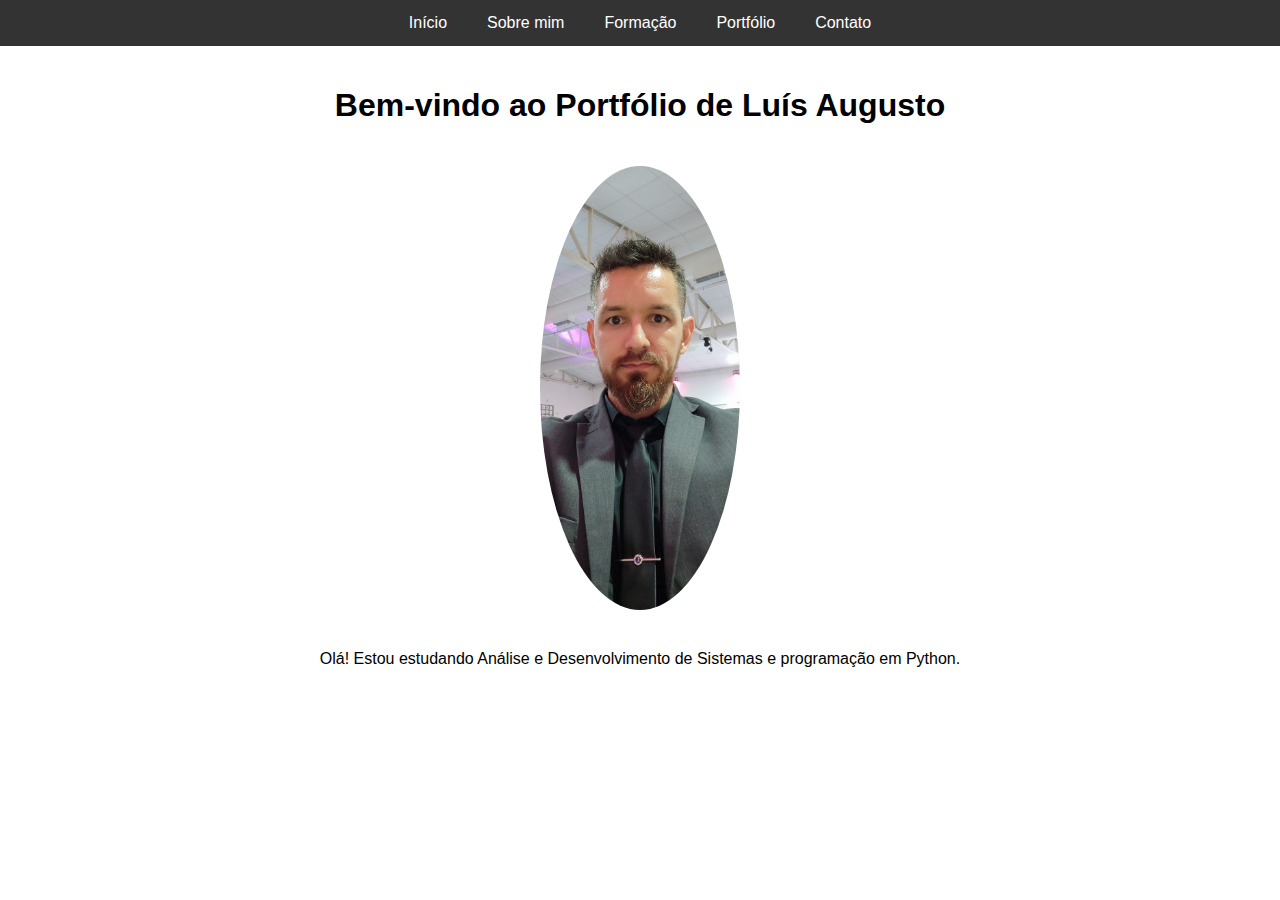
<file: index.html>
<!DOCTYPE html>
<html lang="pt-BR">
<head>
    <meta charset="UTF-8">
    <meta name="viewport" content="width=device-width, initial-scale=1.0">
    <title>Portfólio Pessoal</title>
    <link rel="stylesheet" href="style.css">
</head>
<body>
    <nav>
        <ul>
            <li><a href="index.html">Início</a></li>
            <li><a href="sobre.html">Sobre mim</a></li>
            <li><a href="formacao.html">Formação</a></li>
            <li><a href="portfolio.html">Portfólio</a></li>
            <li><a href="contato.html">Contato</a></li>
        </ul>
    </nav>
    <main>
        <section class="intro">
            <h1>Bem-vindo ao Portfólio de Luís Augusto</h1>
            <img src="foto-perfil.jpg" alt="Foto de Perfil" class="foto-perfil">
            <p>Olá! Estou estudando Análise e Desenvolvimento de Sistemas e programação em Python.</p>
        </section>
    </main>
</body>
</html>
</file>
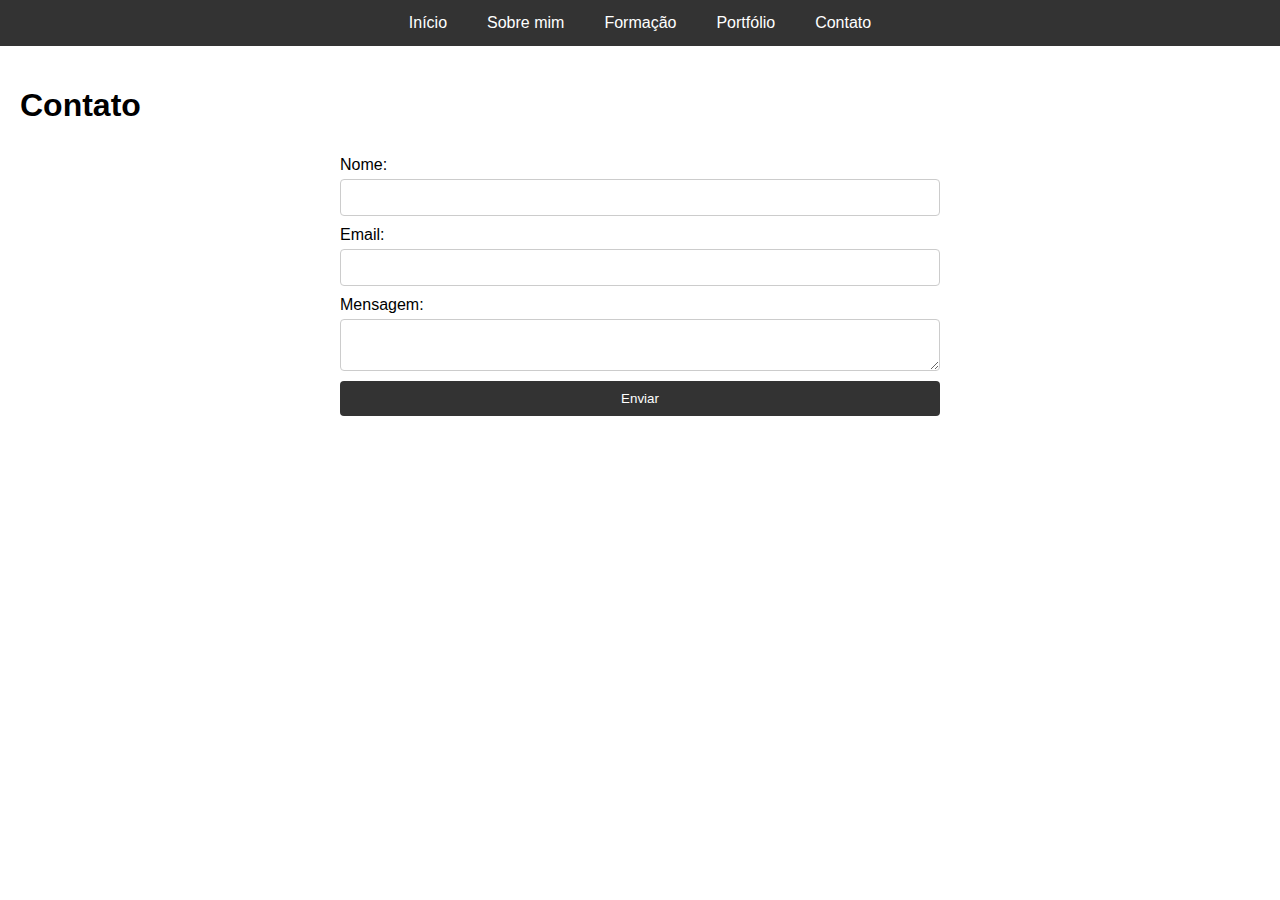
<file: contato.html>
<!DOCTYPE html>
<html lang="pt-BR">
<head>
    <meta charset="UTF-8">
    <meta name="viewport" content="width=device-width, initial-scale=1.0">
    <title>Contato</title>
    <link rel="stylesheet" href="style.css">
</head>
<body>
    <nav>
        <ul>
            <li><a href="index.html">Início</a></li>
            <li><a href="sobre.html">Sobre mim</a></li>
            <li><a href="formacao.html">Formação</a></li>
            <li><a href="portfolio.html">Portfólio</a></li>
            <li><a href="contato.html">Contato</a></li>
        </ul>
    </nav>
    <main>
        <h1>Contato</h1>
        <form>
            <label for="nome">Nome:</label>
            <input type="text" id="nome" name="nome" required>
            
            <label for="email">Email:</label>
            <input type="email" id="email" name="email" required>
            
            <label for="mensagem">Mensagem:</label>
            <textarea id="mensagem" name="mensagem" required></textarea>
            
            <button type="submit">Enviar</button>
        </form>
    </main>
</body>
</html>
</file>
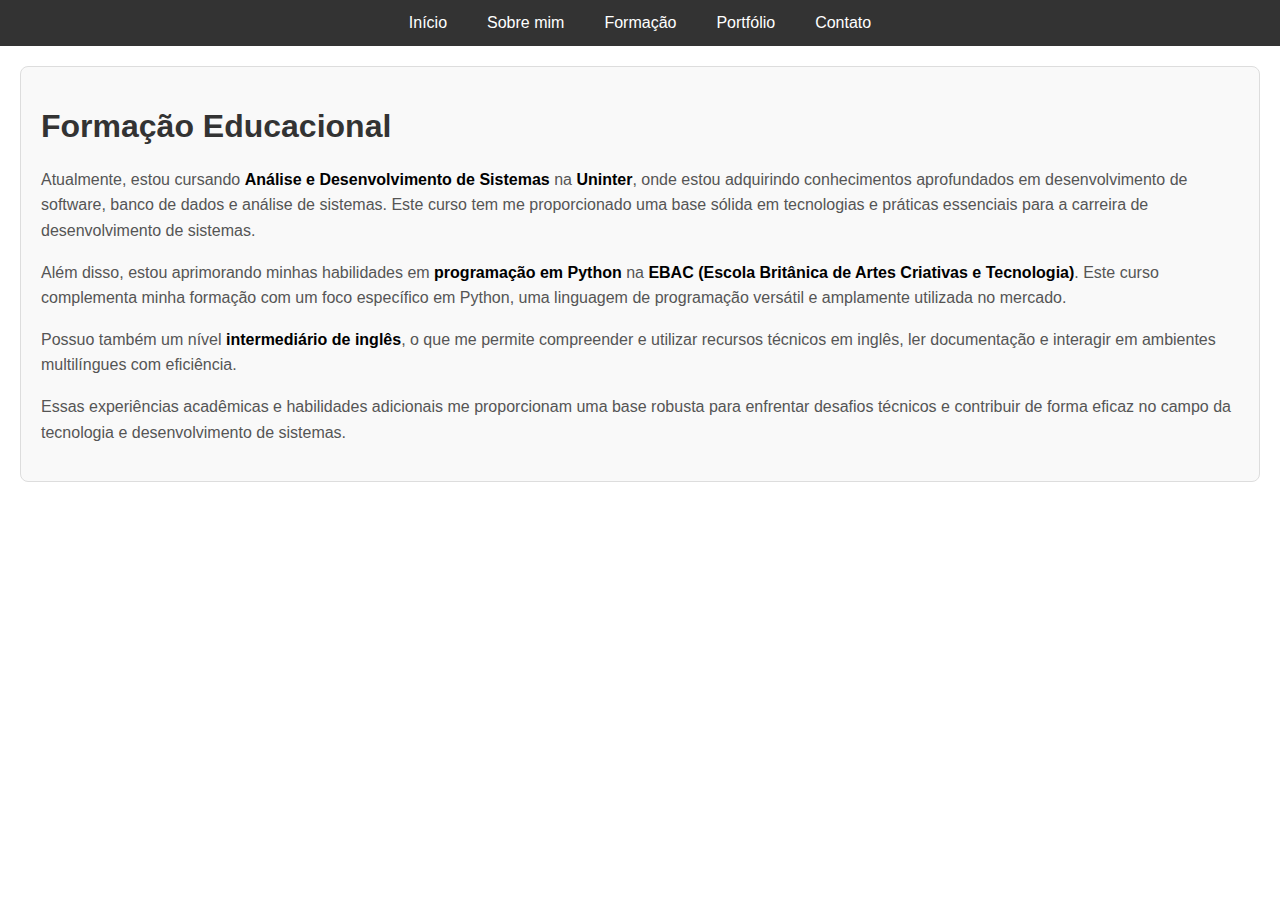
<file: formacao.html>
<!DOCTYPE html>
<html lang="pt-BR">
<head>
    <meta charset="UTF-8">
    <meta name="viewport" content="width=device-width, initial-scale=1.0">
    <title>Formação</title>
    <link rel="stylesheet" href="style.css">
</head>
<body>
    <nav>
        <ul>
            <li><a href="index.html">Início</a></li>
            <li><a href="sobre.html">Sobre mim</a></li>
            <li><a href="formacao.html">Formação</a></li>
            <li><a href="portfolio.html">Portfólio</a></li>
            <li><a href="contato.html">Contato</a></li>
        </ul>
    </nav>
    <main>
        <section class="formacao-educacional">
            <h1>Formação Educacional</h1>
            <p>Atualmente, estou cursando <strong>Análise e Desenvolvimento de Sistemas</strong> na <strong>Uninter</strong>, onde estou adquirindo conhecimentos aprofundados em desenvolvimento de software, banco de dados e análise de sistemas. Este curso tem me proporcionado uma base sólida em tecnologias e práticas essenciais para a carreira de desenvolvimento de sistemas.</p>
            <p>Além disso, estou aprimorando minhas habilidades em <strong>programação em Python</strong> na <strong>EBAC (Escola Britânica de Artes Criativas e Tecnologia)</strong>. Este curso complementa minha formação com um foco específico em Python, uma linguagem de programação versátil e amplamente utilizada no mercado.</p>
            <p>Possuo também um nível <strong>intermediário de inglês</strong>, o que me permite compreender e utilizar recursos técnicos em inglês, ler documentação e interagir em ambientes multilíngues com eficiência.</p>
            <p>Essas experiências acadêmicas e habilidades adicionais me proporcionam uma base robusta para enfrentar desafios técnicos e contribuir de forma eficaz no campo da tecnologia e desenvolvimento de sistemas.</p>
        </section>
    </main>
</body>
</html>
</file>
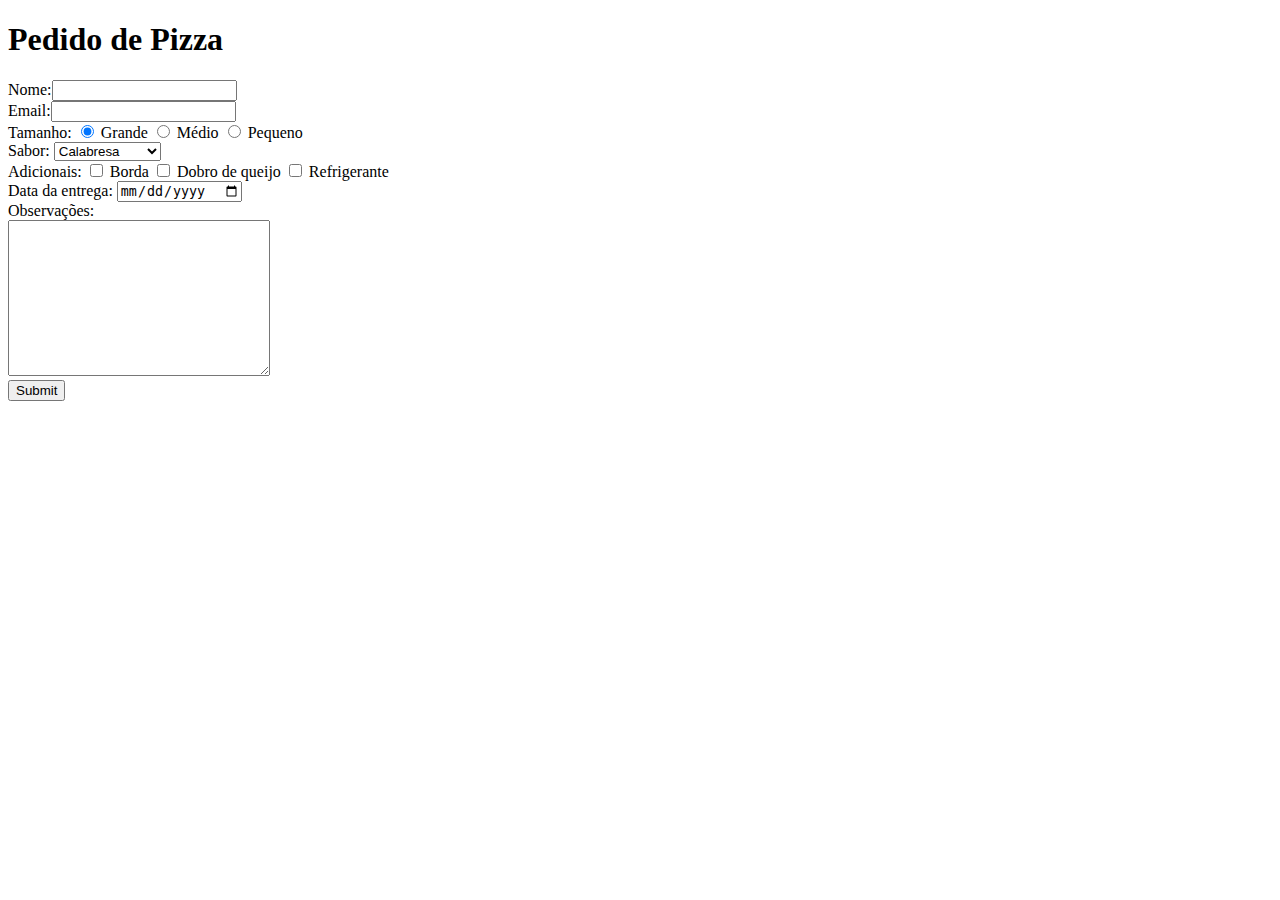
<file: formulario.html>
<!DOCTYPE html>
<html lang="en">
<head>
    <meta charset="UTF-8">
    <meta name="viewport" content="width=device-width, initial-scale=1.0">
    <title>Delivery</title>
</head>
<body>
    <h1>Pedido de Pizza</h1>
    <form method="post" action="teste.jsp">
        Nome:<input type="text" name="nome"><br>
        Email:<input type="email" name="email"><br>
        Tamanho: 
        <input type="radio" name="tamanho" value="g" checked> Grande
        <input type="radio" name="tamanho" value="m"> Médio
        <input type="radio" name="tamanho" value="p"> Pequeno
        <br>
        Sabor:
        <select name="sabor">
            <option>Calabresa</option>
            <option>4 queijos</option>
            <option>Milho e Bacon</option>
        </select>
        <br>
        Adicionais:
        <input type="checkbox" name="Borda recheada" value="sim"> Borda
        <input type="checkbox" name="Dobro de queijo" value="sim"> Dobro de queijo
        <input type="checkbox" name="Refrigerante" value="sim"> Refrigerante
        <br>
        Data da entrega: <input type="date" name="dataEntrega">
        <br>
        Observações:
        <br>
        <textarea name="msg" cols="30" rows="10"></textarea>
        <br>
        <input type="submit">
    </form>
</body>
</html>
</file>
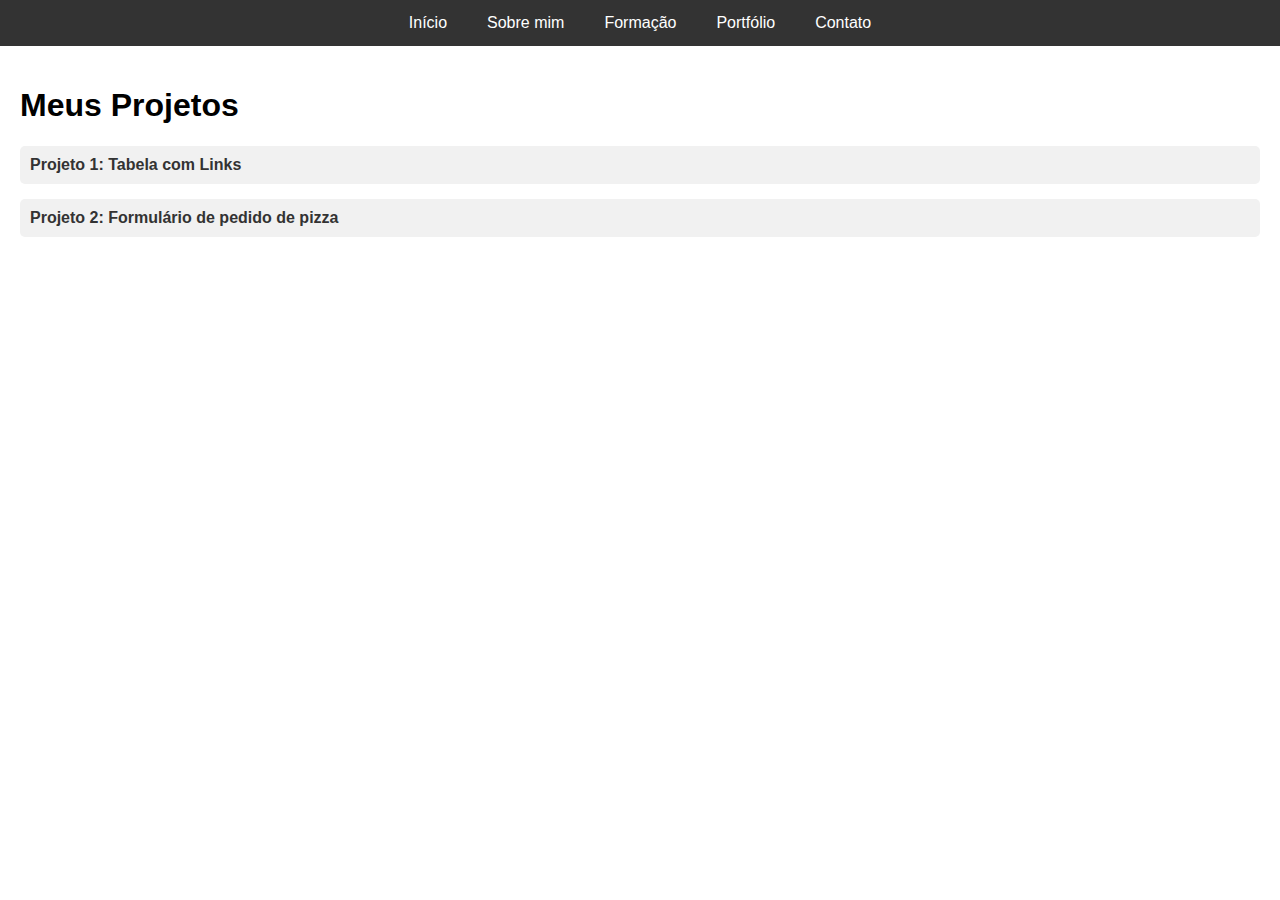
<file: portfolio.html>
<!DOCTYPE html>
<html lang="pt-BR">
<head>
    <meta charset="UTF-8">
    <meta name="viewport" content="width=device-width, initial-scale=1.0">
    <title>Portfólio</title>
    <link rel="stylesheet" href="style.css">
</head>
<body>
    <nav>
        <ul>
            <li><a href="index.html">Início</a></li>
            <li><a href="sobre.html">Sobre mim</a></li>
            <li><a href="formacao.html">Formação</a></li>
            <li><a href="portfolio.html">Portfólio</a></li>
            <li><a href="contato.html">Contato</a></li>
        </ul>
    </nav>
    <main>
        <section class="portfolio">
            <h1>Meus Projetos</h1>
            <ul>
                <li><a href="tabelaLinks.html" target="_blank">Projeto 1: Tabela com Links</a></li>
                <li><a href="formulario.html" target="_blank">Projeto 2: Formulário de pedido de pizza</a></li>
                
            </ul>
        </section>
    </main>
</body>
</html>
</file>
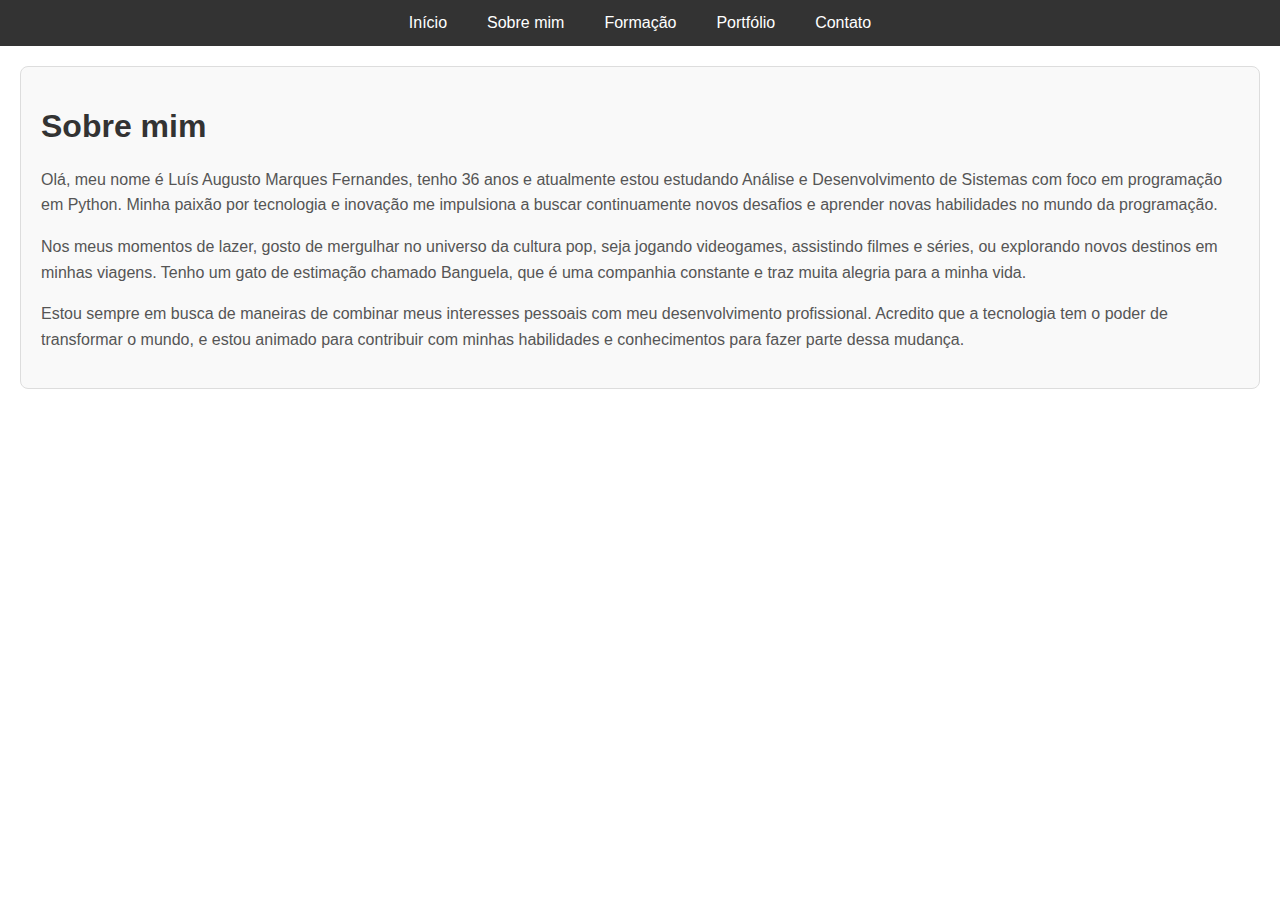
<file: sobre.html>
<!DOCTYPE html>
<html lang="pt-BR">
<head>
    <meta charset="UTF-8">
    <meta name="viewport" content="width=device-width, initial-scale=1.0">
    <title>Sobre mim</title>
    <link rel="stylesheet" href="style.css">
</head>
<body>
    <nav>
        <ul>
            <li><a href="index.html">Início</a></li>
            <li><a href="sobre.html">Sobre mim</a></li>
            <li><a href="formacao.html">Formação</a></li>
            <li><a href="portfolio.html">Portfólio</a></li>
            <li><a href="contato.html">Contato</a></li>
        </ul>
    </nav>
    <main>
        <section class="sobre-mim">
            <h1>Sobre mim</h1>
            <p>Olá, meu nome é Luís Augusto Marques Fernandes, tenho 36 anos e atualmente estou estudando Análise e Desenvolvimento de Sistemas com foco em programação em Python. Minha paixão por tecnologia e inovação me impulsiona a buscar continuamente novos desafios e aprender novas habilidades no mundo da programação.</p>
            <p>Nos meus momentos de lazer, gosto de mergulhar no universo da cultura pop, seja jogando videogames, assistindo filmes e séries, ou explorando novos destinos em minhas viagens. Tenho um gato de estimação chamado Banguela, que é uma companhia constante e traz muita alegria para a minha vida.</p>
            <p>Estou sempre em busca de maneiras de combinar meus interesses pessoais com meu desenvolvimento profissional. Acredito que a tecnologia tem o poder de transformar o mundo, e estou animado para contribuir com minhas habilidades e conhecimentos para fazer parte dessa mudança.</p>
        </section>
    </main>
</body>
</html>
</file>
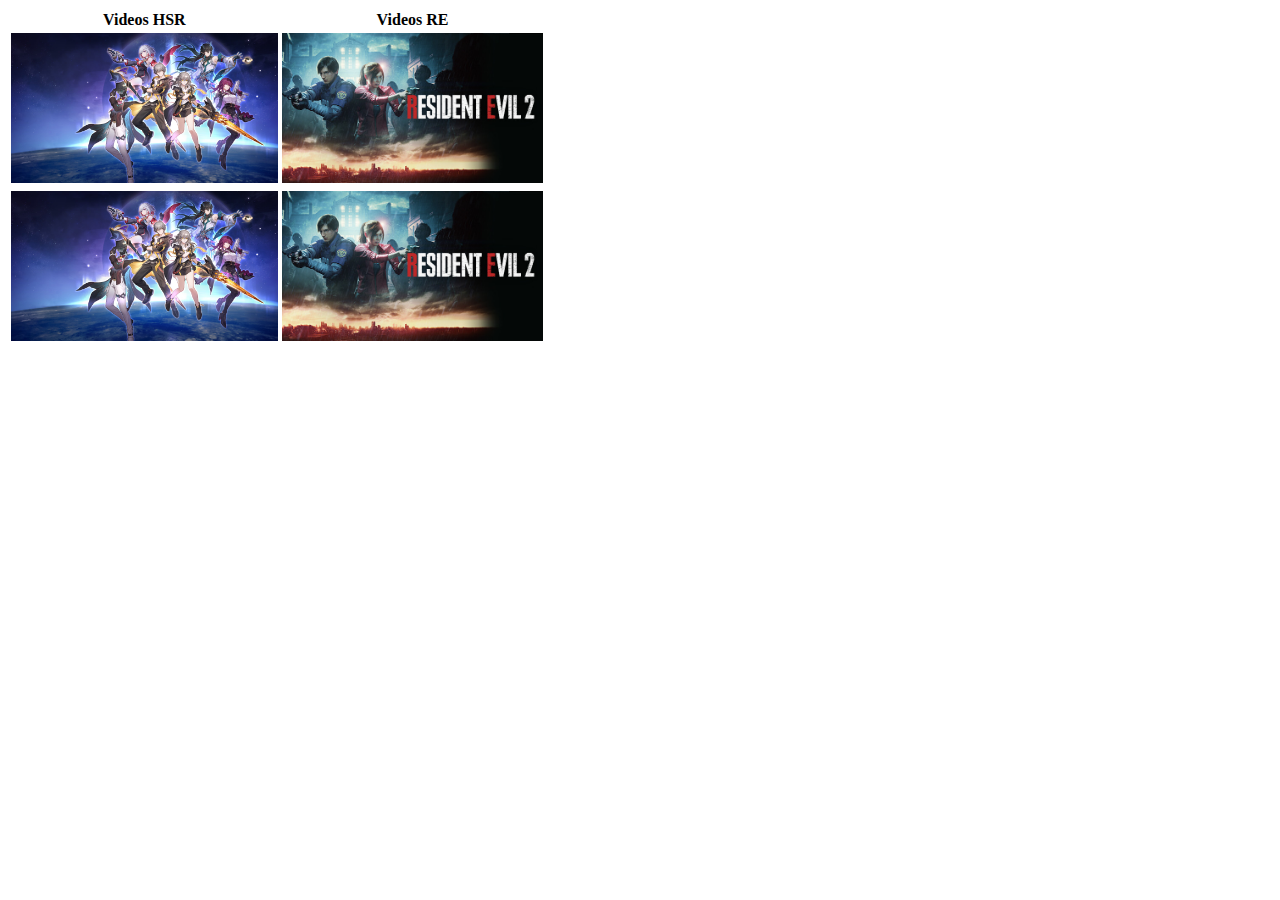
<file: tabelaLinks.html>
<!DOCTYPE html>
<html lang="en">
<head>
    <meta charset="UTF-8">
    <meta name="viewport" content="width=device-width, initial-scale=1.0">
    <title>Aula de links</title>
</head>
<body>
    <table>
        <tr>
        <th>Videos HSR</th>
        <th>Videos RE</th>
    </tr>

    <tr>
        <td>
        <a href="https://www.youtube.com/watch?v=TDURyGeTBf0&t=3s">
        <img src="hsr.png" height="150">
        </a>
        </td>
        <td>
            <a href="https://www.youtube.com/watch?v=rBgZlccc4kU">
                <img src="re2.jpg" height="150">
            </a>
        </td>
    </tr>

    <tr>
        <td>
        <a href="https://www.youtube.com/watch?v=mQ5CVcjwfm0&t=2s">
        <img src="hsr.png" height="150">
         </a>
        </td>
        <td>
            <a href="https://www.youtube.com/watch?v=rBgZlccc4kU">
                <img src="re2.jpg" height="150">
            </a>
        </td>
    </tr>

    </table>
    
    
    
    
    
    

    </a>
</body>
</html>
</file>
<file: style.css>
/* Estilo básico para o site */
body {
    font-family: Arial, sans-serif;
    margin: 0;
    padding: 0;
}

nav {
    background-color: #333;
    color: #fff;
}

nav ul {
    list-style-type: none;
    padding: 0;
    margin: 0;
    display: flex;
    justify-content: center;
}

nav ul li {
    margin: 0;
}

nav ul li a {
    display: block;
    padding: 14px 20px;
    color: #fff;
    text-decoration: none;
}

nav ul li a:hover {
    background-color: #575757;
}

main {
    padding: 20px;
}

.intro {
    text-align: center;
}

.foto-perfil {
    max-width: 200px; /* Ajuste o tamanho conforme necessário */
    border-radius: 50%; /* Torna a imagem circular, se desejar */
    margin: 20px 0;
}

.sobre-mim, .formacao-educacional {
    background-color: #f9f9f9;
    border: 1px solid #ddd;
    border-radius: 8px;
    padding: 20px;
    margin-bottom: 20px;
}

.sobre-mim h1, .formacao-educacional h1 {
    color: #333;
}

.sobre-mim p, .formacao-educacional p {
    line-height: 1.6;
    color: #555;
}

.formacao-educacional p strong {
    color: #000;
    font-weight: bold;
}

form {
    display: flex;
    flex-direction: column;
    max-width: 600px;
    margin: 0 auto;
}

form label {
    margin-top: 10px;
}

form input, form textarea {
    padding: 10px;
    margin-top: 5px;
    border: 1px solid #ccc;
    border-radius: 4px;
}

form button {
    margin-top: 10px;
    padding: 10px;
    background-color: #333;
    color: #fff;
    border: none;
    border-radius: 4px;
    cursor: pointer;
}

form button:hover {
    background-color: #575757;
}
.portfolio ul {
    list-style-type: none;
    padding: 0;
}

.portfolio ul li {
    margin-bottom: 15px;
}

.portfolio ul li a {
    text-decoration: none;
    color: #333;
    font-weight: bold;
    background-color: #f1f1f1;
    padding: 10px;
    border-radius: 5px;
    display: block;
}

.portfolio ul li a:hover {
    background-color: #ddd;
}
</file>
